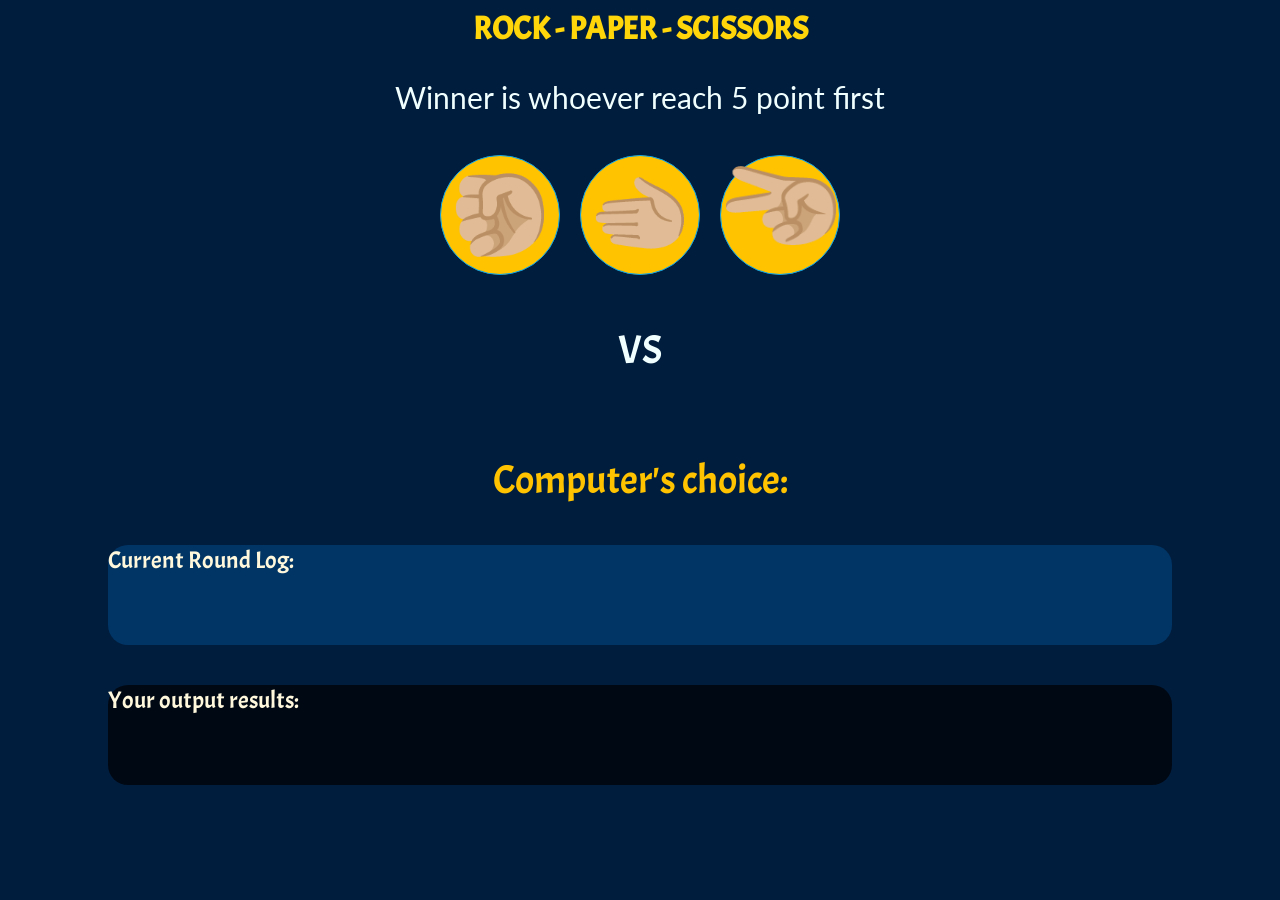
<file: index.html>
<html lang="en"> 
<head>
  <meta charset="utf-8">
  <link href = 'style.css' rel = 'stylesheet' type="text/css">
  <title>Rock Paper Scissors - game</title>
  <meta name="description" content="Rock Paper Scissors">

</head>

<body>
  <h1>ROCK - PAPER - SCISSORS</h1>
  <p id="title">Winner is whoever reach 5 point first</p>
<div class="mainContainer">
  <div class ="buttonContainer"> 
    <button id = 'rock' class='btns'>✊🏼</button>
    <button id = 'paper' class='btns'>✋🏼</button>
    <button id = 'scissors' class='btns'>✌🏼</button>
  </div>
  <p>VS</p>
  <div class='cpuOutputClass'>
    <button id = 'cpuRock' class='cpuBtns'>✊🏼</button>
    <button id = 'cpuPaper' class='cpuBtns'>✋🏼</button>
    <button id = 'cpuScissors' class='cpuBtns'>✌🏼</button>
  </div> 
  <p id="computerPara">Computer's choice:</p>
  <div id='currentRoundLog'>Current Round Log:</div>
  <div id ='outputDiv'>Your output results:</div>
</div>

  <script src='script.js'>//Written by @viktordotcom
  </script>
</body>
</html>
</file>
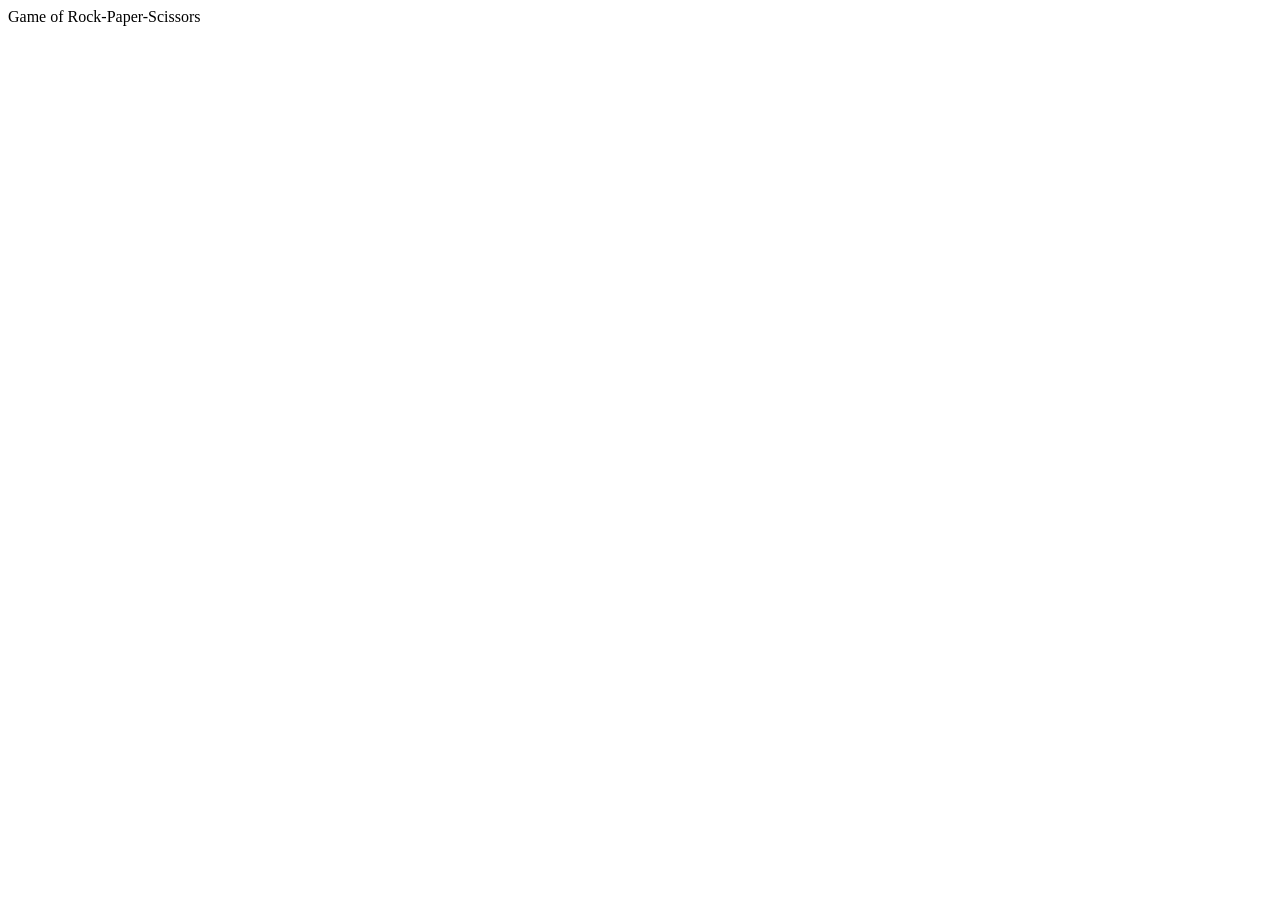
<file: Rock=Paper-Scissors.html>
<html lang="en">
<head>
  <meta charset="utf-8">

  <title>Rock Paper Scissors</title>
  <meta name="description" content="Rock Paper Scissors">

</head>

<body>
  <p>Game of Rock-Paper-Scissors</p>
  <script>

let playerInputVar = null;
let yourPoints = 0;
let computerPoints = 0;

function playerSelection(){ //Creates prompt to look for user's String input

try { // I used try..catch code to remove the error that is being outputed inside console, occuring because the Cancel prompt button is not working properly
  //makes it possible for the script to execute without crash after using the Cancel button

  let playerInput = prompt('Enter rock/paper or scissors','Ex: rock')
    let playerInputInsensitive = playerInput.toUpperCase() // We transform every String into Uppercase so that we can manipulated it easier (make it case insensitive)
    
    if (playerInputInsensitive === 'ROCK'){
   console.log('Rock')
   playerInputVar = 'Rock';}
 
     else   if (playerInputInsensitive === 'PAPER'){
   console.log('Paper')
   playerInputVar =  'Paper';}
 
    else    if (playerInputInsensitive === 'SCISSORS'){
   console.log('Scissors')
   playerInputVar =  'Scissors';}

 else{
   alert('Please enter a valid option', )
 }
}

catch (error)
{
  //console.log(error);
}
}

 

function computerPlay(){  //function that outputs random integer and transforms the output into String value
 const computerNumber = Math.floor(Math.random()*3 +1)
	if (computerNumber ===1){
    console.log('Rock');
  return 'Rock'}
      else if (computerNumber===2){
        console.log('Paper')
        return 'Paper'
      } else if (computerNumber ===3){
        console.log('Scissors')
        return 'Scissors'
      }
    }
  


    function compare(choice1, choice2){ //compares the String inputs from both user and computer value outputs

        if (choice1==='Rock' &&choice2==='Scissors' ){
          
          console.log("Your points equal to:" + ++yourPoints);
  alert('You won, Rock beats Scissors!');
}
  else if (choice1==='Rock' && choice2 === 'Paper'){

    console.log("Computer points equal to:" + ++computerPoints);
  alert('Computer won, Paper beats Rock!');
  }
  else if (choice1===choice2){
  alert('Round is tied!');
  }
  else if (choice1==='Paper' && choice2 === 'Paper'){
  alert('Round is tied!');
  }
  else if (choice1==='Paper' && choice2 === 'Rock'){
 
          console.log("Your points equal to: " + +yourPoints);
    alert('You won, Paper beats Rock!');
  }
  else if (choice1 ==='Paper' && choice2 === 'Scissors'){

    console.log("Computer points equal to:" + ++computerPoints);
  alert('Computer won, Scissors beat Paper!');
  }
  else if (choice1 ==='Scissors' && choice2 === 'Paper'){
 
          console.log("Your points equal to:" + ++yourPoints);
    alert('You won, Scissors beat Paper!');
  }
    else if (choice1 ==='Scissors' && choice2 === 'Rock'){

      console.log("Computer points equal to:" + ++computerPoints);
  alert('Computer won, Rock beats Scissors!');
  }
    else if (choice1 ==='Scissors' && choice2 === 'Scissors'){
  alert('Round is tied!');
  }
  else{
    alert(choice1 + " " + choice2);
  } 

      }
      function game(){ //looping the compare function 5 times
     for (i=0; i<5; i++)
     {
      playerSelection();
      if (playerInputVar == null)
      {
        alert("You have cancelled the action.");
      }
      else
      {
        compare(playerInputVar, computerPlay());
      }

     }
    }
game();
if (yourPoints> computerPoints){
  alert('Congratulations you won the 5 round game of Rock-Paper-Scissors');
}
  else if(computerPoints<yourPoints){
    alert('The computer got the best of the 5 rounds, better luck next time');
  }
  else if(computerPoints===yourPoints){
    alert('The final score is tied');
  }

  </script>
</body>
</html>
</file>
<file: style.css>
@import url('https://fonts.googleapis.com/css?family=Acme&display=swap');
@import url('https://fonts.googleapis.com/css2?family=Lato:wght@300&display=swap');
html{
    font-family: 'Acme', sans-serif;
}
h1 {
    text-align: center;
    color: #FFD60A;
}
#title{
    text-align: center;
    font-size: 30px;
    font-family: 'Lato', sans-serif;
}

.buttonContainer{
    display: flex;
    flex-direction: row;
    justify-content: center;
    align-items: center;
}
.btns{
    width: 120px;
    margin: 10px;
    background-color: #FFC300;
    border:1px solid rgb(9, 164, 236);
    border-radius: 50%;
    text-align: center;
    text-decoration: none;
    font-size: 80px;
    height: 120px;
    transform: rotate(-90deg);
}
.btns:hover{
    transform: scale(1.2);
    cursor: pointer;
}

#scissors{
    font-size: 100px;
    height: 120px;
}
#paper{
    transform: rotate(0deg), scale(1.2)
}
p{
    text-align: center;
    color: azure;
    font-size: 40px;
}
#computerPara{
    color: #FFC300;
}

.cpuOutputClass{
    display: flex;
    align-items: center;
    justify-content: center;
}
.cpubtns{
    display: none;
    width: 120px;
    margin: 10px;
    background-color: #FFC300;
    border:1px solid rgb(9, 164, 236);
    border-radius: 50%;
    text-align: center;
    text-decoration: none;
    font-size: 80px;
    height: 120px;
    transform: rotate(-90deg);
}
#cpuPaper{
    transform: rotate(0deg);
}
.playing {
    display: inline-block;
    border-color: #ff0800;
    box-shadow: 0 0 1rem #ffc600;
}  
#outputDiv{
display: flex;
background-color: #000814;
color: cornsilk;
height: 100px;
margin: 40px 100px;
border-radius: 20px;
text-align: center;
font-size: 1.5rem;
}

#currentRoundLog{
display: flex;
background-color: #003566;
color: cornsilk;
height: 100px;
margin: 40px 100px;
border-radius: 20px;
font-size: 1.5rem;
}

body{
   background-color: #001D3D;
}
</file>
